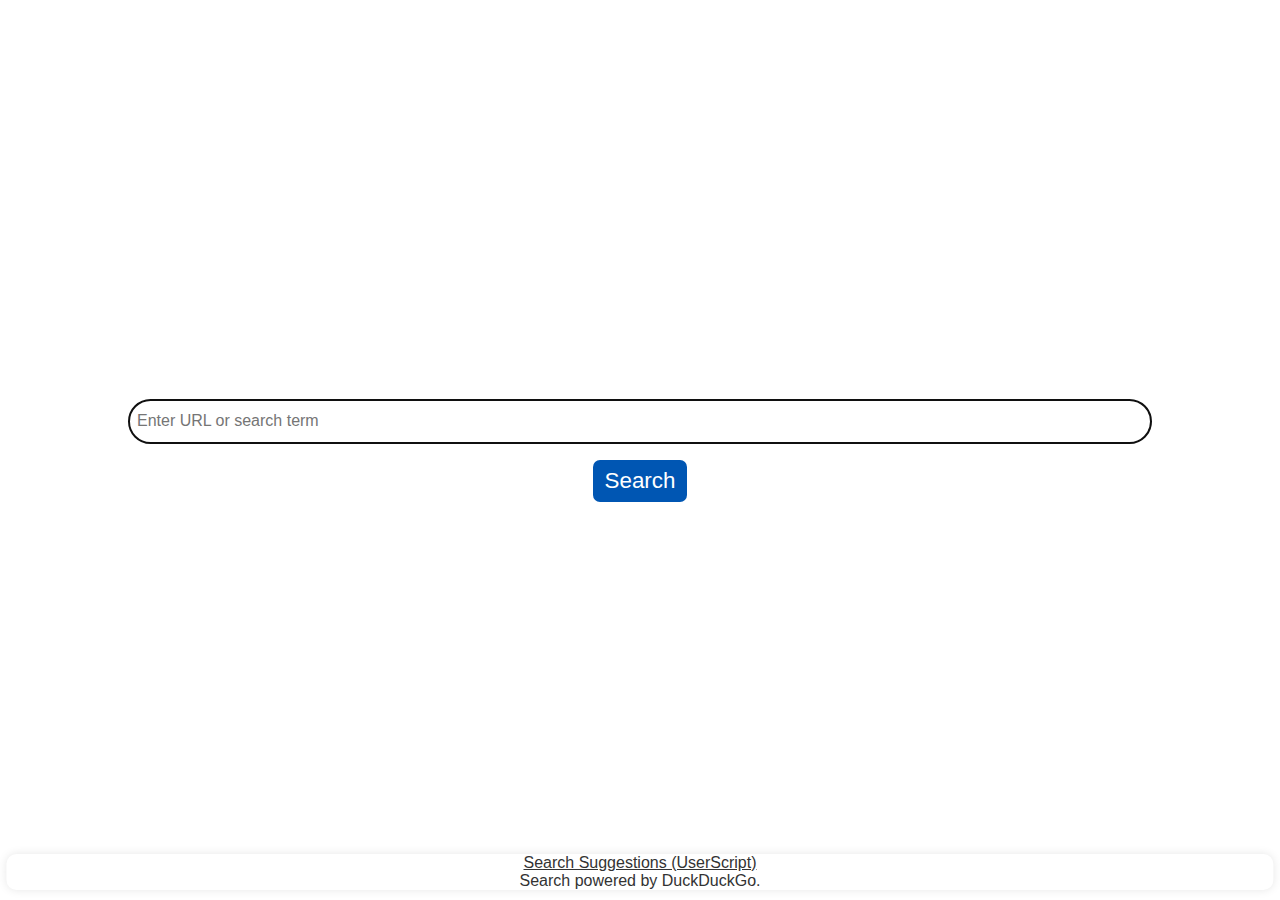
<file: index.html>
<!DOCTYPE html>
<html lang="en">
<head>
    <base href="https://cat-ling.github.io">
    <meta charset="UTF-8">
    <meta name="viewport" content="width=device-width, initial-scale=1">
    <meta name="referrer" content="strict-origin-when-cross-origin">
    <meta name="google-site-verification" content="FZ9p0tURd7-DHWCSCsD3IBh38IHbzusBye4qMpksuvM" />
    <meta name="description" content="A simple new tab page that lets you search the web using DuckDuckGo while keeping your searches as private as possible. Enter URLs or search terms to get started.">
    <meta http-equiv="Content-Security-Policy" content="
        default-src 'none';
        style-src 'self' https://cat-ling.github.io;
        connect-src https://*.duckduckgo.com https://duckduckgo.com/ 'self';
        script-src 'self' https://cat-ling.github.io;
        base-uri 'self';
        form-action 'self' https://*.duckduckgo.com/ https://duckduckgo.com/;
    ">
  
    <title>New Tab - Search with DuckDuckGo</title>
    <link rel="stylesheet" href="./sloppy.css">
</head>
<body>
    <div id="urlContainer">
        <input autofocus id="urlInput" placeholder="Enter URL or search term" autocomplete="off">
        <button id="submitBtn">Search</button>
    </div>  
    <script src="./DuckDuckGo.js" defer></script>
    <script src="./Submit.js" defer></script>
    <script src="./Search.js" defer></script>
    <script src="./Listener.js" defer></script>
    <footer>
        <div class="powered-by">
            <u>
                <a href="https://cdn.jsdelivr.net/gh/Cat-Ling/cat-ling.github.io@master/Search_Suggestions.user.js" target="_blank">
                    Search Suggestions (UserScript)
                </a>
            </u>
        </div>
        <div class="powered-by">Search powered by <a href="https://duckduckgo.com" target="_blank">DuckDuckGo</a>.</div>
    </footer>
</body>
</html>
</file>
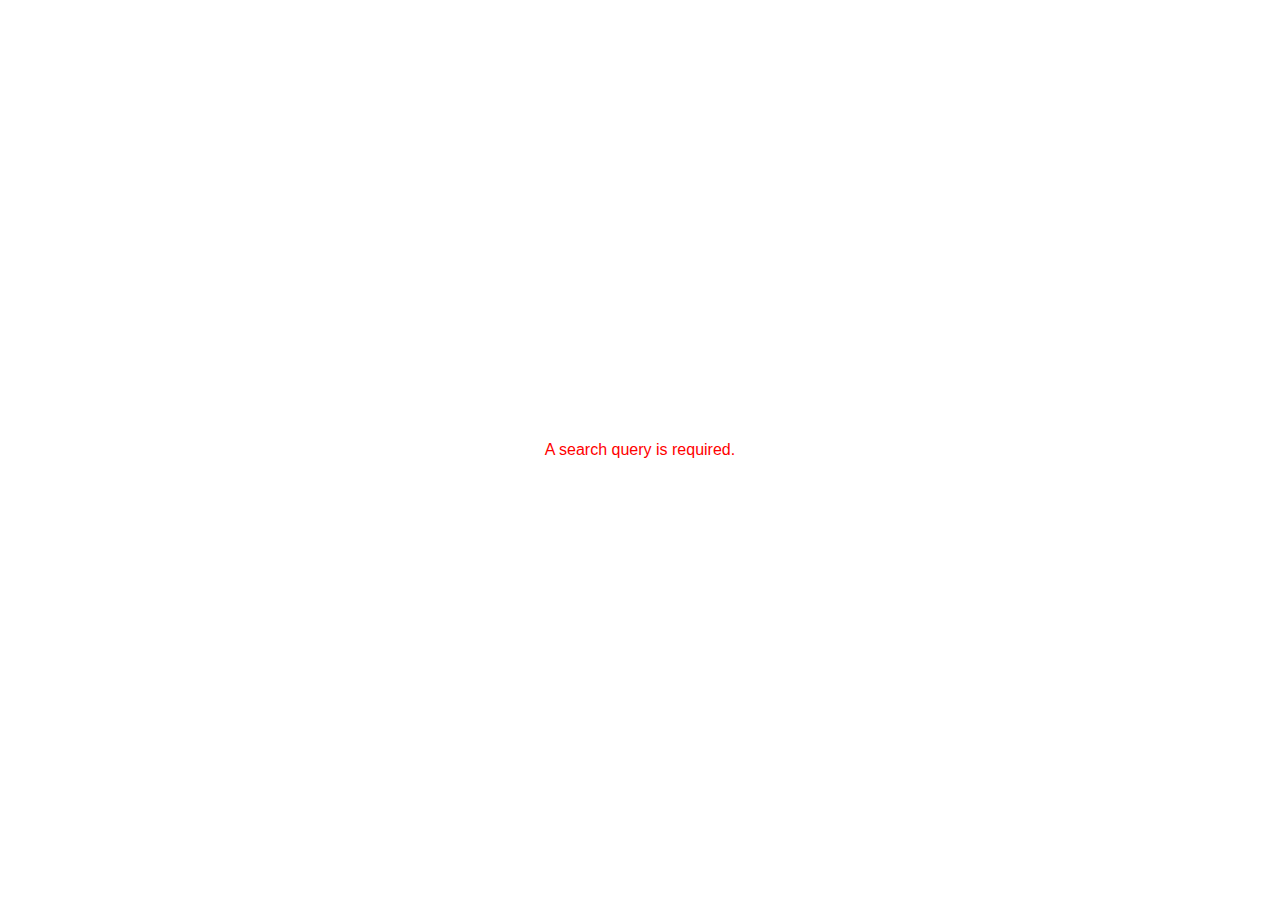
<file: search/index.html>
<!DOCTYPE html>
<html lang="en">
<head>
    <base href="https://cat-ling.github.io/search/">
    <meta charset="UTF-8">
    <meta name="viewport" content="width=device-width, initial-scale=1">
    <meta name="referrer" content="strict-origin-when-cross-origin">
    <meta http-equiv="Content-Security-Policy" content="
        default-src 'none';
        style-src 'self' https://cat-ling.github.io/ cat-ling.github.io/;
        script-src 'self' https://cat-ling.github.io/ cat-ling.github.io/;
        object-src 'none';
        base-uri 'self';
        form-action 'self' https://www.duckduckgo.com/ https://duckduckgo.com/ duckduckgo.com/;
    ">
    <script src="../DuckDuckGo.js" defer></script>
    <script src="../Submit.js" defer></script>
    <script src="./Search.js" defer></script>  
    <title>Search</title>
    <link rel="stylesheet" href="../sloppy.css">
</head>
<body>
    <form>
        <input hidden id="urlInput">
        </form>
    <script src="../DuckDuckGo.js" defer></script>
    <script src="../Submit.js" defer></script>
    <script src="./Search.js" defer></script>  
    <div id="errorMessage"></div>
</body>
</html>
</file>
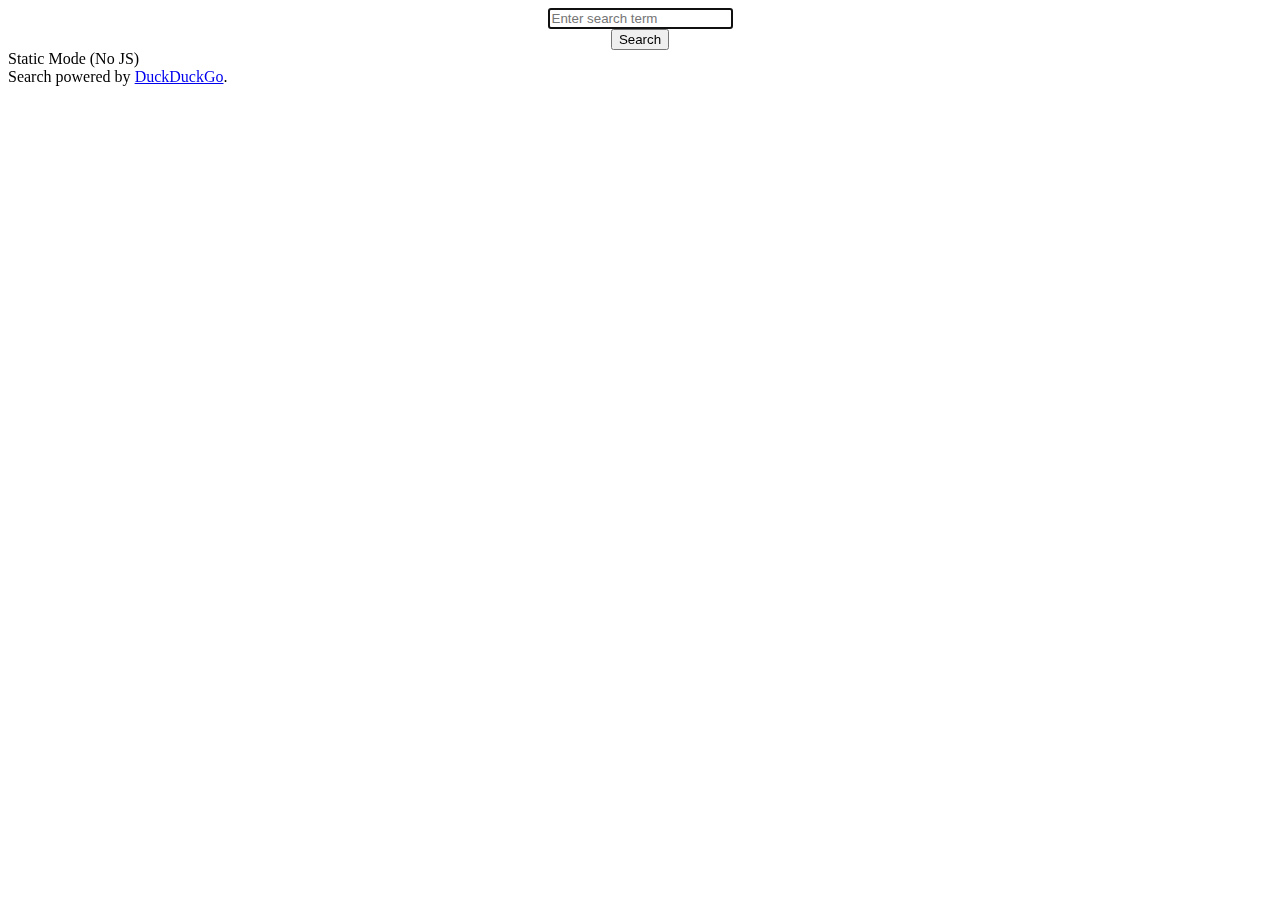
<file: static.html>
<!DOCTYPE html>
<html lang="en">

<head>
    <base href="https://cat-ling.github.io">
    <meta charset="UTF-8">
    <meta name="viewport" content="width=device-width, initial-scale=1">
    <meta name="apple-mobile-web-app-capable" content="yes">
    <meta name="apple-mobile-web-app-status-bar-style" content="black-translucent">
    <meta name="theme-color" content="#ffffff" media="(prefers-color-scheme: light)">
    <meta name="theme-color" content="#333333" media="(prefers-color-scheme: dark)">
    <meta name="referrer" content="no-referrer">
    <meta name="robots" content="noindex">
    <meta http-equiv="Content-Security-Policy" content="
        default-src 'none';
        connect-src 'none';
        script-src 'none';
        script-src-elem 'none';
        script-src-attr 'none';
        style-src 'none';
        style-src-elem 'self';
        style-src-attr 'unsafe-inline';
        img-src 'self';
        font-src 'none';
        frame-src 'none';
        media-src 'none';
        object-src 'none';
        manifest-src 'self';
        worker-src 'none';
        form-action 'self' https://*.duckduckgo.com https://duckduckgo.com;
        base-uri 'self';
        upgrade-insecure-requests;
        block-all-mixed-content;
    ">
    <title>New Tab - Static Search</title>
    <link rel="stylesheet" href="./sloppy.css">
</head>

<body>
    <div id="urlContainer">
        <form action="https://duckduckgo.com/" method="POST"
            style="width: 100%; display: flex; flex-direction: column; align-items: center;">
            <!-- Visible Search Input -->
            <input autofocus id="urlInput" name="q" placeholder="Enter search term" autocomplete="off" required>

            <!-- Hidden DuckDuckGo Parameters (Replicating DuckDuckGo.js) -->
            <input type="hidden" name="kp" value="-2"> <!-- SafeSearch Off -->
            <input type="hidden" name="kg" value="p"> <!-- POST Request -->
            <input type="hidden" name="kae" value="d"> <!-- Dark Theme -->
            <input type="hidden" name="ko" value="1"> <!-- Floating Navbar -->
            <input type="hidden" name="k1" value="-1"> <!-- Disable Ads -->
            <input type="hidden" name="k5" value="-1"> <!-- Video Prefs -->
            <input type="hidden" name="kh" value="1"> <!-- HTTPS -->
            <input type="hidden" name="kd" value="1"> <!-- Hide Referrer -->
            <input type="hidden" name="kav" value="1"> <!-- Auto Load -->
            <input type="hidden" name="kl" value="us-en"><!-- Region -->

            <button id="submitBtn" type="submit">Search</button>
        </form>
    </div>
    <footer>
        <div class="powered-by">Static Mode (No JS)</div>
        <div class="powered-by">Search powered by <a href="https://duckduckgo.com" target="_blank"
                rel="noopener noreferrer">DuckDuckGo</a>.</div>
    </footer>
</body>

</html>
</file>
<file: sloppy.css>
body {
    font-family: 'Segoe UI', Tahoma, Geneva, Verdana, sans-serif;
    margin: 0;
    display: flex;
    align-items: center;
    justify-content: center;
    height: 100vh;
    position: relative;
}

html,
body {
    height: 100%;
}

#errorMessage {
    color: red;
}

#urlContainer {
    width: 80%;
    display: flex;
    flex-direction: column;
    align-items: center;
}

#urlInput {
    border: 1px solid #d1d1d1;
    padding: 8px;
    border-radius: 50px;
    margin-bottom: 16px;
    font-size: 100%;
    align-items: center;
    width: 100%;
    height: 45px;
    box-sizing: border-box;
}

#submitBtn {
    background-color: #0056b3; 
    color: #ffffff;
    border: none;
    padding: 8px 12px;
    border-radius: 7px;
    cursor: pointer;
    font-size: 140%;
    transition: background-color 0.3s;
}

#submitBtn:hover {
    background-color: #004494;
}

footer {
    position: absolute;
    bottom: 10px;
    left: 50%;
    transform: translateX(-50%);
    width: 99%;
    text-align: center;
    background-color: #fff;
    border-radius: 10px;
    padding: 0px;
    box-shadow: 0 0 10px rgba(0, 0, 0, 0.1);
}

.powered-by {
    margin-top: 0px;
    color: #333;
}

footer a {
    color: #333;
    text-decoration: none;
}

@media (prefers-color-scheme: dark) {
    body {
        background-color: #333;
        color: #fff;
    }

    #urlInput {
        border-color: #666;
        background-color: #555;
        color: #fff;
    }

    .powered-by {
        color: #fff;
    }

    footer a {
        color: #fff;
    }

    footer {
        background-color: #444;
        box-shadow: 0 0 10px rgba(255, 255, 255, 0.1);
    }

    #submitBtn {
        background-color: #0056b3; 
        color: #fff;
    }

    #submitBtn:hover {
        background-color: #004494;
    }
}
</file>
